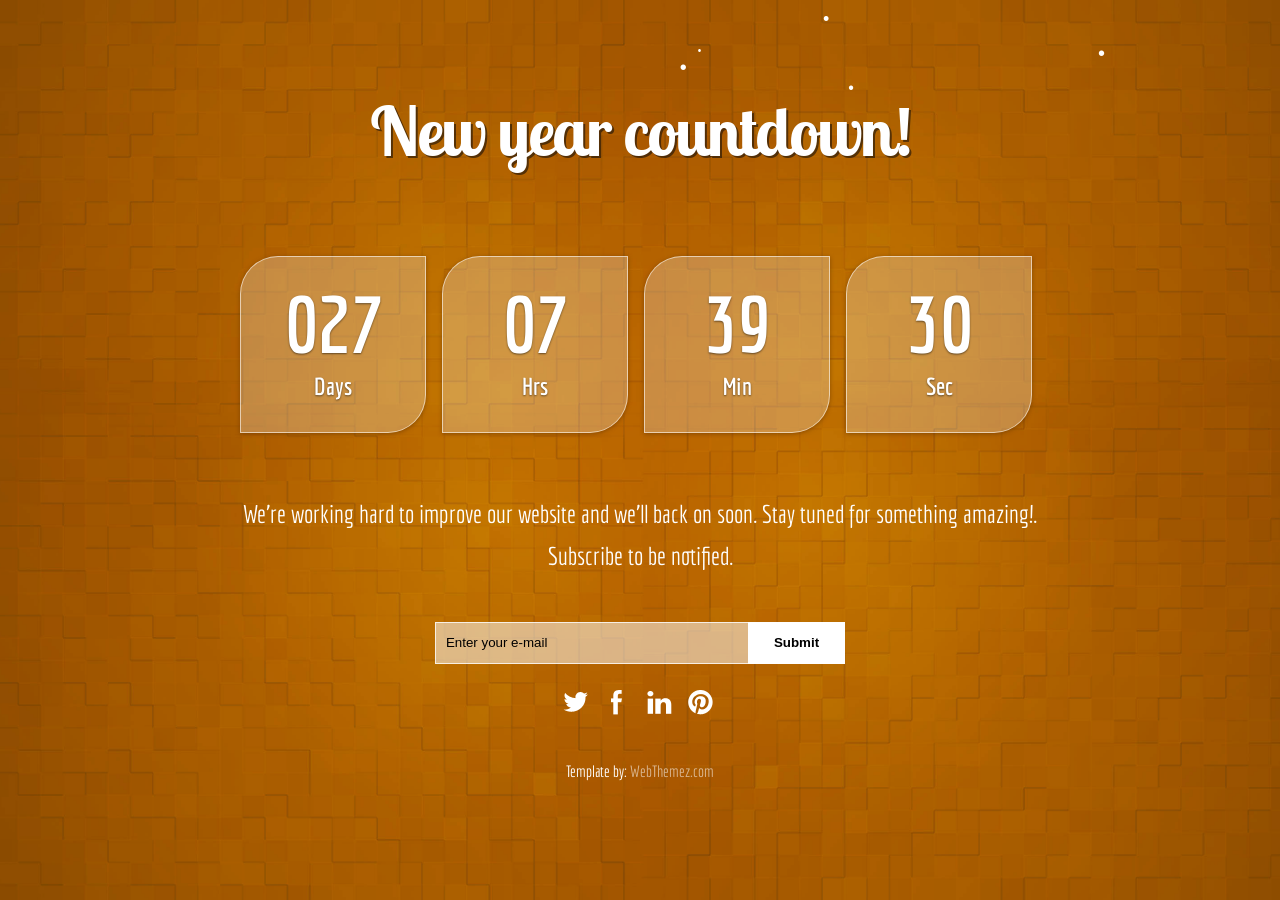
<file: mod8/templates/index.html>
<!--
Author: WebThemez
Author URL: http://webthemez.com
License: Creative Commons Attribution 3.0 Unported
License URL: http://creativecommons.org/licenses/by/3.0/
Note: Please use our back link in your site (webthemez.com)
-->
<!DOCTYPE HTML>
<!--[if lt IE 7 ]>
<html lang="en" class="ie ie6"> <![endif]-->
<!--[if IE 7 ]>
<html lang="en" class="ie ie7"> <![endif]-->
<!--[if IE 8 ]>
<html lang="en" class="ie ie8"> <![endif]-->
<!--[if IE 9 ]>
<html lang="en" class="ie ie9"> <![endif]-->
<!--[if !IE]><!-->
<html lang="en"> <!--<![endif]-->
<head>
	<meta charset="utf-8">
	<title>Orange Coming Soon HTML Responsive Template</title>
	<meta name="description" content="Trendset Page under construction">
	<link data-n-head="ssr" rel="icon" type="image/png" sizes="32x32" href="../static/images/favicon-32x32.png">
	<meta http-equiv="X-UA-Compatible" content="chrome=1">
	<link rel="stylesheet" type="text/css" href="http://fonts.googleapis.com/css?family=PT+Sans+Narrow:regular,bold">
	<link rel="stylesheet" type="text/css" href="../static/css/styles.css">
</head>

<body id="home">
<div id="Header">
	<div class="wrapper">
		<h1>New year countdown!</h1>
	</div>
</div>
<div id="Content" class="wrapper">
	<div class="countdown styled"></div>
	<h2 class="intro">We're working hard to improve our website and we'll back on soon. Stay tuned for something
		amazing!. <br/>Subscribe to be notified.</h2>
	<div id="subscribe">
		<form action="" method="post" onsubmit="">
			<p><input name="" value="Enter your e-mail" type="text" id=""/>
				<input type="button" value="Submit" disabled="disabled"/></p>
		</form>
		<div id="socialIcons">
			<ul>
				<li><a href="" title="Twitter" class="twitterIcon"></a></li>
				<li><a href="" title="facebook" class="facebookIcon"></a></li>
				<li><a href="" title="linkedIn" class="linkedInIcon"></a></li>
				<li><a href="" title="Pintrest" class="pintrestIcon"></a></li>
			</ul>
		</div>
	</div>
	<span class="tempBy">Template by: <a href="http://webthemez.com" alt="webthemez">WebThemez.com</a></span>
</div>

<div id="overlay"></div>

<!--Scripts-->
<script type="text/javascript" src="../static/js/jquery-1.9.1.min.js"></script>
<script type="text/javascript" src="../static/js/backstretch.js"></script>
<script type="text/javascript" src="../static/js/jquery.countdown.js"></script>
<script type="text/javascript" src="../static/js/global.js"></script>
<script type="text/javascript" src="../static/js/snowstorm.js">
	$(function() {
	$('.countdown').countdown({
		date: "June 7, 2087 15:03:26"
	});
});
	</script>
</body>
</html>
</file>
<file: mod8/static/css/styles.css>
/*
Author: WebThemez
Author URL: http://webthemez.com
License: Creative Commons Attribution 3.0 Unported
License URL: http://creativecommons.org/licenses/by/3.0/
*/
@import url(http://fonts.googleapis.com/css?family=Economica:400,700);
@import url(http://fonts.googleapis.com/css?family=Lobster+Two:700);
body {
	color:#FFF; 
	font-family: 'Economica', sans-serif;
	min-width:960px;
	top:0;
	left:0;
	position:absolute;
	height:100%;
	width:100%;
	margin:0;
	background-size:cover;
}
.ie body {
	filter: dropshadow(color=#000000, offx=0, offy=1);	
}
h1 {
	font-size:68px;
	letter-spacing:-2px;  
	text-align:center; 
	padding-top:30px;
	font-weight:700;
	font-family: 'Lobster Two', cursive;
	text-shadow: 2px 2px rgba(12, 11, 11, 0.56);
}
.ie h1 {
	filter: dropshadow(color=#000000, offx=0, offy=3);
	padding-bottom:12px;	
} 
.ie h2 {
	filter: dropshadow(color=#000000, offx=0, offy=3);
}
h3 {
	font-size:25px;
	margin:0.2em 0; 
}
.ie h3 {
	filter: dropshadow(color=#000000, offx=0, offy=3);
}
h4 {
	margin-bottom:5px;	
}
p, pre {
	margin:0 0 10px 0; 
}
code {
	text-transform:uppercase !important;
	color:#EEE;	
	border-bottom:1px dotted #666;
}
small {
	background:url(../images/road2.jpg);
	background:rgba(0, 0, 0, 0.8);
	border:1px solid #111;
	font-size:15px;
	padding:0 5px;
}
a {
	color: rgba(255, 255, 255, 0.57);
	text-decoration:none;	
}
a:hover {
	color:#BBB;	
} 
#Header {
margin-bottom: 62px;
position: relative;
width: 100%;
height: 110px;
line-height: 110px;
z-index: 1;
}
.wrapper {
margin: 0 auto;
position: relative;
width: 920px;
z-index: 1;
}
#socialIcons {
display:block;
}
#socialIcons ul {
margin: 21px 0 0; 
padding:0px;
text-align: center;
}
#socialIcons ul li {
margin-right: 5px;
height: 34px;
line-height: 34px;
list-style-type: none;
display: inline-block; 
}
#socialIcons ul li a{
width:34px;
height:34px; 
display: inline-block;
}
.twitterIcon, .facebookIcon, .linkedInIcon, .pintrestIcon{
background: url('../images/social-icons.png') -74px 0px;
}
.facebookIcon{
background-position: 10px 0px;
}
.linkedInIcon{
background-position: -245px 0px;
}
.pintrestIcon{
background-position: -331px 0px;
}
.tempBy{
display:block;
text-align:center;
margin-top:40px;
}
#Content h2 {
display: inline-block;
margin: 25px 0 45px;
padding: 0px;
text-align: center;
font-size: 25px; 
font-weight: 300;
color: #fff;
line-height: 42px;
}
#WindowSlide {
margin: 0 auto;
position: relative;
width: 634px;
height: 170px;
display: block;
overflow: hidden;
}
#Mail {
position: absolute;
width: 634px;
top: 0px;
left: 0px;
}
#Content h3 {
text-align: center;
font-size: 20px;
font-weight: normal;
display: block;
clear: both;
}

#subscribe p{
text-align:center;
}
#subscribe input {
background: rgba(255, 255, 255, 0.52);
color: #000; 
vertical-align: middle;
width: 293px;
border: 1px solid rgba(255, 255, 255, 0.76);
padding: 0 10px;
height: 40px;
}
#subscribe input[type="button"]{
background: rgba(255, 255, 255, 1);
width: auto;
padding: 0px 25px;
cursor: pointer;
margin-left: -5px;
font-weight: bold; 
height: 42px;
display: inline-block;
}


.callback,
.simple {
  font-size: 20px;
  background: #27ae60;
  padding: 0.5em 0.7em;
  color: #ecf0f1;
  margin-bottom: 50px;
  -webkit-transition: background 0.5s ease-out;
  transition: background 0.5s ease-out;
}
.callback{
  cursor: pointer;
}
.ended {
  background: #c0392b;
}
.countdown {
text-align:center;
}

.intro{
font-size:22px;
font-weight:normal;
margin-bottom:30px;
text-align:center;
}
h2.intro{
display: block !important;
}
.styled{
  margin: 100px 0 60px;
  display: block;
}
.styled div {
display: inline-block;
font-size: 80px;
font-weight: 900;
text-align: center;
margin: 0 8px;
width: 136px; 
height: 100px;
background: rgba(255, 255, 255, 0.26);
text-shadow: none;
vertical-align: middle; 
border: 1px solid rgba(255, 255, 255, 0.58);
text-shadow: 0px 1px 2px rgba(12, 11, 11, 0.54);
border-radius: 38px 0;
padding: 20px 24px 55px; 
box-shadow: 0px 1px 4px rgba(107, 55, 0, 0.62);
}
.styled div:last-child{
}
#overlay{ 
background: rgba(0, 0, 0, 0.04) url(../images/overlays/06.png) top left repeat;
background:rgba(0, 0, 0, 0.14);
position: fixed;
top: 0px;
width: 100%;
bottom: 0px;
opacity:0.8;
}
/* IE7 inline-block hack */
*+html .styled div{
  display: inline;
  zoom: 1;
}
.styled div:first-child {
  margin-left: 0;
}
.styled div span {
display: block;
padding-top: 3px;
font-size: 24px;
font-weight: 400;
text-align: center;
text-transform: capitalize;
font-weight: bold;
}
footer{
width:100%;
height:30px;
background:rgba(0, 0, 0, 0.64);
position:absolute;
bottom:0px;
}
footer span{
float:right;
margin:10px;
}
@media(max-width:768px){
	body {
	min-width: initial !important;
	}
	.wrapper{width:100%;}
	.styled div {
	  margin-bottom:10px; 
	}
}
@media(max-width:420px){
	h1{
	float:initial;
	text-align: center;
	margin-left:0px;
	margin-bottom:0px;
	}
	.styled div {
	  font-size: 40px;
	  font-weight: normal; 
	  text-align: center;    
	}
	#Content h2 {
	margin: 0px 0px 0px 0px;
	padding: 0px;
	text-align: center;
	font-size: 20px;
	font-weight: 300;
	line-height: 30px;
	padding-bottom: 34px;
}
	.styled {
	margin-bottom: 30px;
	}
	#subscribe input[type="button"]{
	margin-top:10px;
	}
	#subscribe input{
	width:80%;
	}
	footer{
	position:relative !important;
	}
}
</file>
